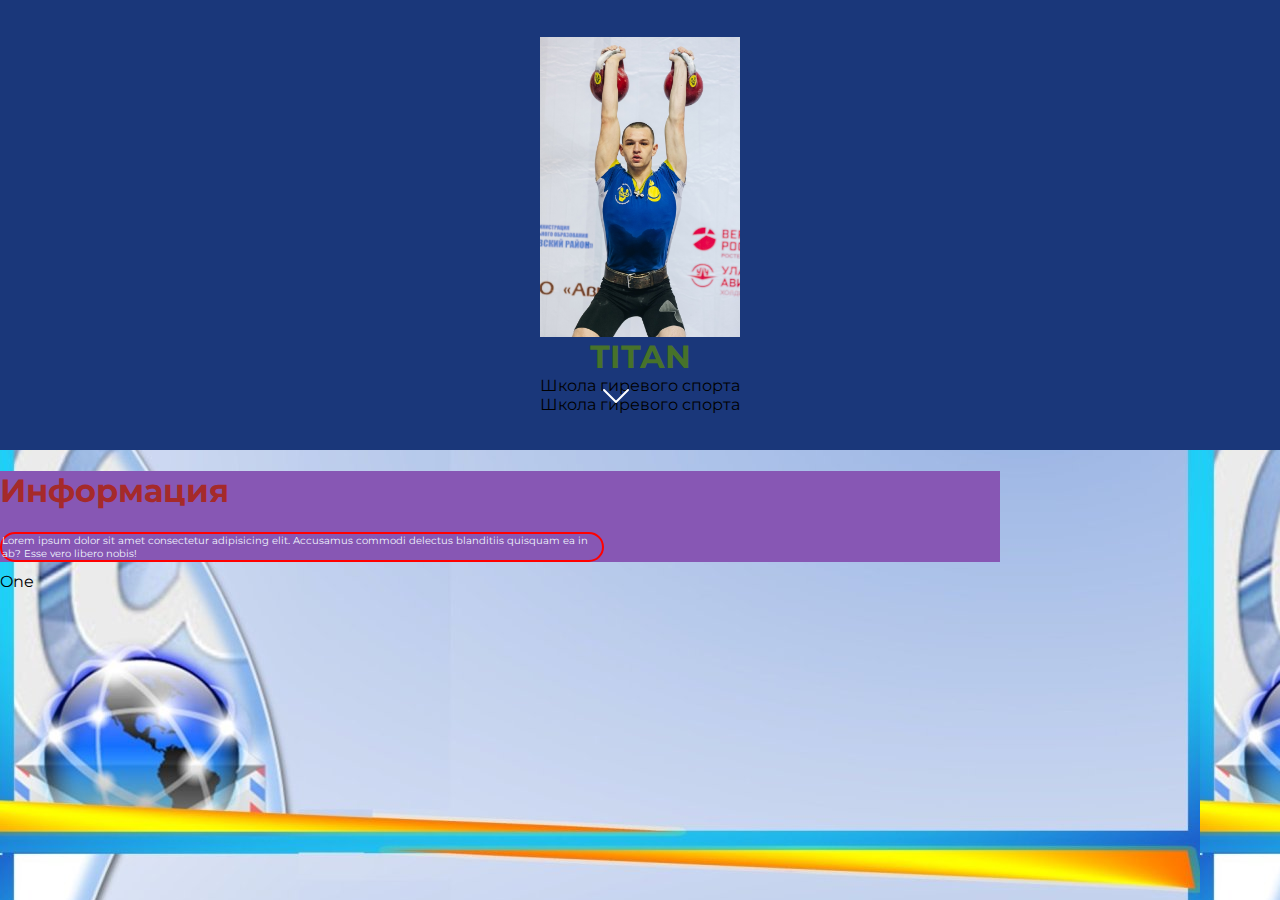
<file: index.html>
<!DOCTYPE html>
<html lang="ru">

<head>
    <meta charset="UTF-8">
    <meta http-equiv="X-UA-Compatible" content="IE=edge">
    <meta name="viewport" content="width=device-width, initial-scale=1.0">
    <title>Titan</title>
    <link rel="stylesheet" href="./css/main.css">
    <link rel="stylesheet" href="./media.css">
    <link href="https://fonts.googleapis.com/css2?family=Montserrat:wght@400;600;700&display=swap" rel="stylesheet">
    <link rel="icon" href="favico.ico/water_bottle.ico" type="images/x-icon">

</head>

<body>
    <div class="header">
        <img src="img/andrey-piwen.jpeg" width="200px" alt="">
        <h1 class="header-title"> TITAN</h1>
        <p class="header-sub-title">Школа гиревого спорта</p>
        <p class="header-sub-title">Школа гиревого спорта</p>
        <div class="header-arrow">
            <svg width="48" height="48" viewBox="0 0 48 48" fill="none" xmlns="http://www.w3.org/2000/svg">
                <path d="M12 18L24 30L36 18" stroke="white" stroke-width="2" stroke-linecap="round"
                    stroke-linejoin="round" />
            </svg>
            <!-- <img src="./img/images-fon.jpeg" alt="arrow"> -->
        </div>
    </div>
    <div class="information">
        <div class="container">
            <h1>Информация</h1>
            <p>Lorem ipsum dolor sit amet consectetur adipisicing elit. Accusamus commodi delectus blanditiis quisquam ea in ab? Esse vero libero nobis!</p>

        </div>
    </div>
    <div>One</div>
    <div></div>
    <div></div>
    <div></div>



    <script src="app.js"></script>
</body>

</html>
</file>
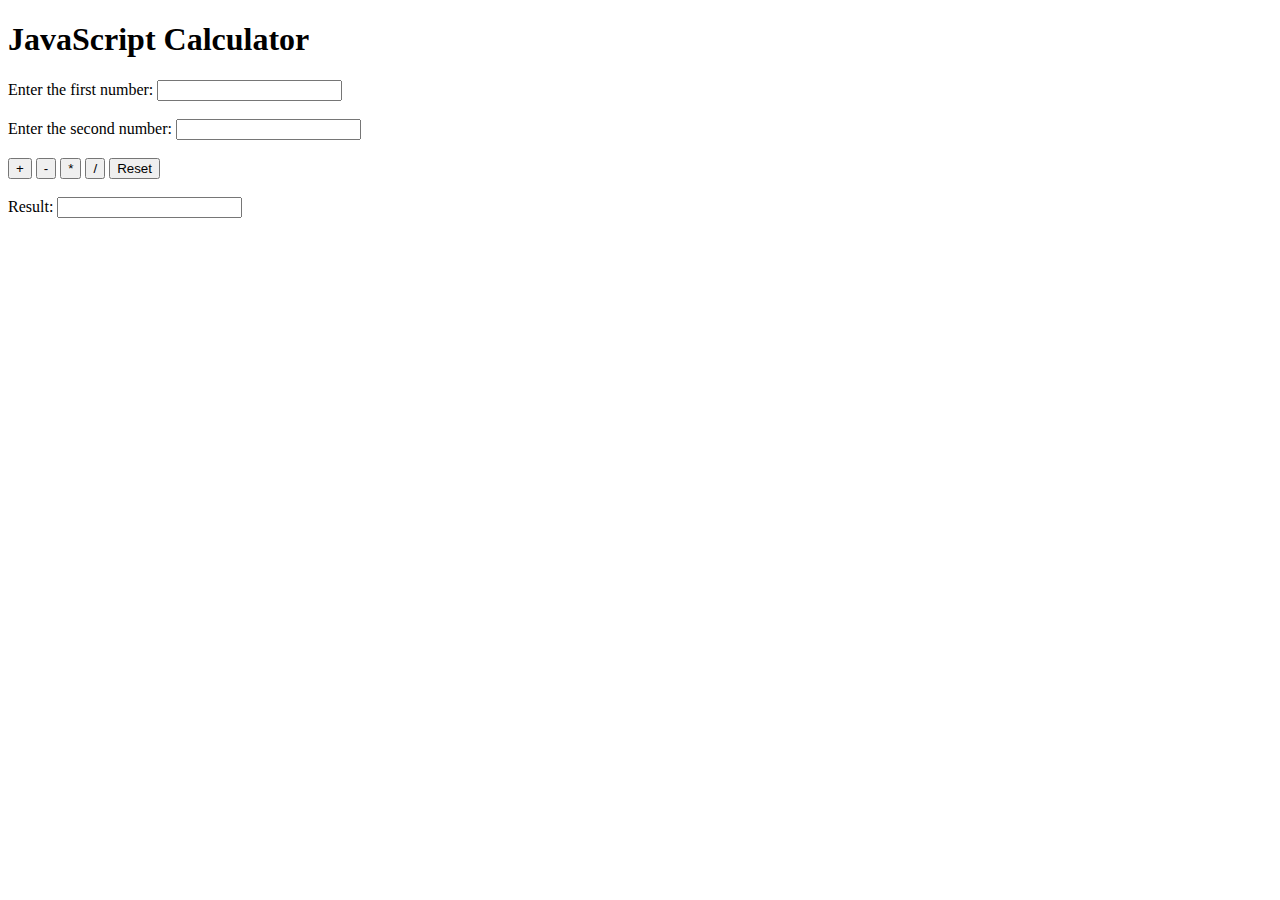
<file: second.html>
<!DOCTYPE html>
<html>
  <head>
    <title>JavaScript Calculator</title>
  </head>
  <body>
    <h1>JavaScript Calculator</h1>
    <form>
      <label for="num1">Enter the first number:</label>
      <input type="text" id="num1" name="num1" /><br /><br />
      <label for="num2">Enter the second number:</label>
      <input type="text" id="num2" name="num2" /><br /><br />
      <input type="button" value="+" onclick="add()" />
      <input type="button" value="-" onclick="subtract()" />
      <input type="button" value="*" onclick="multiply()" />
      <input type="button" value="/" onclick="divide()" />
      <input type="reset" value="Reset" /><br /><br />
      <label for="result">Result:</label>
      <input type="text" id="result" name="result" readonly /><br /><br />
    </form>
    <script>
      function add() {
        var num1 = parseInt(document.getElementById("num1").value);
        var num2 = parseInt(document.getElementById("num2").value);
        var result = num1 + num2;
        document.getElementById("result").value = result;
      }
       function subtract() {
        var num1 = parseInt(document.getElementById("num1").value);
        var num2 = parseInt(document.getElementById("num2").value);
        var result = num1 - num2;
        document.getElementById("result").value = result;
      }
       function multiply() {
        var num1 = parseInt(document.getElementById("num1").value);
        var num2 = parseInt(document.getElementById("num2").value);
        var result = num1 * num2;
        document.getElementById("result").value = result;
      }
       function divide() {
        var num1 = parseInt(document.getElementById("num1").value);
        var num2 = parseInt(document.getElementById("num2").value);
        var result = num1 / num2;
        document.getElementById("result").value = result.toFixed(2);
      }
    </script>
  </body>
</html>
</file>
<file: css/main.css>
body {
    margin: 0;
    font-family: 'Montserrat', sans-serif;
    background-image: url("./../img/images-fon.jpeg");
}
.container {
    max-width: 1110px;
    background-color: rgb(135, 87, 180);
}

.container p {
    color: aliceblue;
    border: 2px solid red;
    border-radius: 50px;
    align-items: center;
}
/*  header */

.header {
    position: relative;

    display:flex;
    flex-direction:column;
    justify-content: center;
    align-items: center;

    width: 100%;
    height: 50vh;

    background-color: rgb(26, 55, 122);
    
    background-size: cover;
    background-position: center;
}
     
    
.header-title {
    color: rgb(71, 114, 42);
    margin: 0;
}

.header-sub-title {
    margin: 0;
}

.header-arrow {
    position: absolute;
    bottom:30px;
    transform: translate(-50%,0);


    width: 48px;
    height: 48px;
    /* background-color: red; */

}

/* блок информация */

.information {
 color: brown;
}
</file>
<file: media.css>
/* Small devices (landscape phones, 576px and up) */
 @media (min-width: 576px) { 
    .container {
      width: 400px;
    }
  }
   /* Medium devices (tablets, 768px and up) */
  @media (min-width: 768px) { 
    .container p{
      width: 600px;
      font-size: 10px;
    }
  }
   /* Large devices (desktops, 992px and up) */
  @media (min-width: 992px) { 
    .container {
      width: 800px;
    }
  }
   /* Extra large devices (large desktops, 1200px and up) */
  @media (min-width: 1200px) { 
    .container {
      width: 1000px;
    }
  }
</file>
